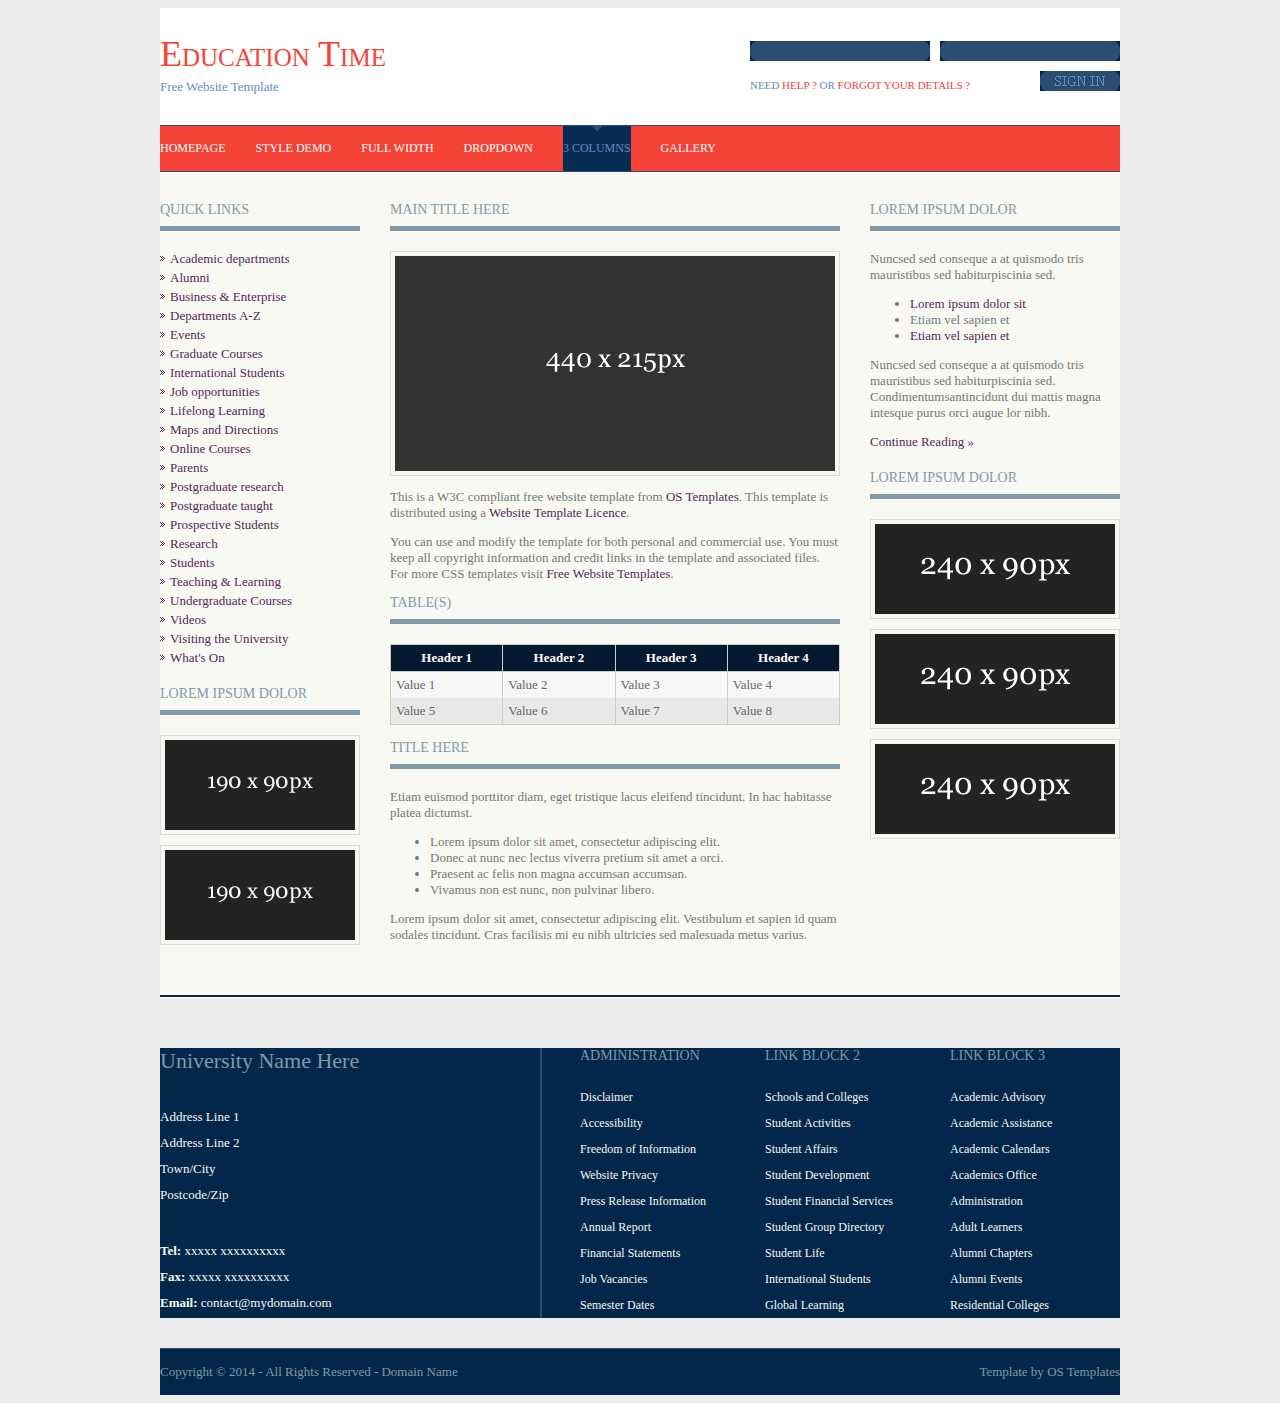
<file: pages/3-columns.html>
<!DOCTYPE html PUBLIC "-//W3C//DTD XHTML 1.0 Transitional//EN" "http://www.w3.org/TR/xhtml1/DTD/xhtml1-transitional.dtd">
<!--
Template Name: Education Time
Author: <a href="http://www.os-templates.com/">OS Templates</a>
Author URI: http://www.os-templates.com/
Licence: Free to use under our free template licence terms
Licence URI: http://www.os-templates.com/template-terms
-->
<html xmlns="http://www.w3.org/1999/xhtml">
<head>
<title>Education Time | 3 Columns</title>
<meta http-equiv="Content-Type" content="text/html; charset=iso-8859-1" />
<link rel="stylesheet" href="../layout/styles/layout.css" type="text/css" />
<!-- 3 Column Stylesheet Added To The Page And Not To The Layout.css -->
<link rel="stylesheet" href="../layout/styles/3_column.css" type="text/css" />
</head>
<body id="top">
<div class="wrapper row1">
  <div id="header" class="clear">
    <div class="fl_left">
      <h1><a href="../index.html">Education Time</a></h1>
      <p>Free Website Template</p>
    </div>
    <form action="#" method="post" id="login">
      <fieldset>
        <legend>Student Login</legend>
        <input type="password" />
        <input type="text" />
        <div id="forgot">Need <a href="#">Help ?</a> or <a href="#">Forgot Your Details ?</a></div>
        <input type="image" src="../layout/images/sign_in.gif" id="signin" alt="Sign In" />
      </fieldset>
    </form>
  </div>
</div>
<!-- ####################################################################################################### -->
<div class="wrapper row2">
  <div id="topnav">
    <ul>
      <li><a href="../index.html">Homepage</a></li>
      <li><a href="style-demo.html">Style Demo</a></li>
      <li><a href="full-width.html">Full Width</a></li>
      <li><a href="#">DropDown</a>
        <ul>
          <li><a href="#">Link 1</a></li>
          <li><a href="#">Link 2</a></li>
          <li><a href="#">Link 3</a></li>
        </ul>
      </li>
      <li class="active"><a href="3-columns.html">3 Columns</a></li>
      <li class="last"><a href="gallery.html">Gallery</a></li>
    </ul>
    <div  class="clear"></div>
  </div>
</div>
<!-- ####################################################################################################### -->
<div class="wrapper row4">
  <div id="container" class="clear"> 
    <!-- ####################################################################################################### -->
    <div id="left_column">
      <div class="holder">
        <h2 class="title">Quick Links</h2>
        <ul class="nostart">
          <li><a href="#">Academic departments</a></li>
          <li><a href="#">Alumni</a></li>
          <li><a href="#">Business &amp; Enterprise</a></li>
          <li><a href="#">Departments A-Z</a></li>
          <li><a href="#">Events</a></li>
          <li><a href="#">Graduate Courses</a></li>
          <li><a href="#">International Students</a></li>
          <li><a href="#">Job opportunities</a></li>
          <li><a href="#">Lifelong Learning</a></li>
          <li><a href="#">Maps and Directions</a></li>
          <li><a href="#">Online Courses</a></li>
          <li><a href="#">Parents</a></li>
          <li><a href="#">Postgraduate research</a></li>
          <li><a href="#">Postgraduate taught</a></li>
          <li><a href="#">Prospective Students</a></li>
          <li><a href="#">Research</a></li>
          <li><a href="#">Students</a></li>
          <li><a href="#">Teaching &amp; Learning</a></li>
          <li><a href="#">Undergraduate Courses</a></li>
          <li><a href="#">Videos</a></li>
          <li><a href="#">Visiting the University</a></li>
          <li><a href="#">What's On</a></li>
        </ul>
      </div>
      <div class="holder">
        <h2 class="title">Lorem ipsum dolor</h2>
        <div class="imgholder"><img src="../images/demo/190x90.gif" alt="" /></div>
        <div class="imgholder last"><img src="../images/demo/190x90.gif" alt="" /></div>
      </div>
    </div>
    <!-- ############ -->
    <div id="content">
      <h1 class="title">Main Title Here</h1>
      <div class="imgholder"><img src="../images/demo/440x215.gif" alt="" /></div>
      <p>This is a W3C compliant free website template from <a href="http://www.os-templates.com/" title="Free Website Templates">OS Templates</a>. This template is distributed using a <a href="http://www.os-templates.com/template-terms">Website Template Licence</a>.</p>
      <p>You can use and modify the template for both personal and commercial use. You must keep all copyright information and credit links in the template and associated files. For more CSS templates visit <a href="http://www.os-templates.com/">Free Website Templates</a>.</p>
      <h2 class="title">Table(s)</h2>
      <table summary="Summary Here" cellpadding="0" cellspacing="0">
        <thead>
          <tr>
            <th>Header 1</th>
            <th>Header 2</th>
            <th>Header 3</th>
            <th>Header 4</th>
          </tr>
        </thead>
        <tbody>
          <tr class="light">
            <td>Value 1</td>
            <td>Value 2</td>
            <td>Value 3</td>
            <td>Value 4</td>
          </tr>
          <tr class="dark">
            <td>Value 5</td>
            <td>Value 6</td>
            <td>Value 7</td>
            <td>Value 8</td>
          </tr>
        </tbody>
      </table>
      <h2 class="title">Title Here</h2>
      <p>Etiam euismod porttitor diam, eget tristique lacus eleifend tincidunt. In hac habitasse platea dictumst.</p>
      <ul>
        <li>Lorem ipsum dolor sit amet, consectetur adipiscing elit.</li>
        <li>Donec at nunc nec lectus viverra pretium sit amet a orci.</li>
        <li>Praesent ac felis non magna accumsan accumsan.</li>
        <li>Vivamus non est nunc, non pulvinar libero.</li>
      </ul>
      <p>Lorem ipsum dolor sit amet, consectetur adipiscing elit. Vestibulum et sapien id quam sodales tincidunt. Cras facilisis mi eu nibh ultricies sed malesuada metus varius.</p>
    </div>
    <!-- ############ -->
    <div id="right_column">
      <div class="holder">
        <h2 class="title">Lorem ipsum dolor</h2>
        <p>Nuncsed sed conseque a at quismodo tris mauristibus sed habiturpiscinia sed.</p>
        <ul>
          <li><a href="#">Lorem ipsum dolor sit</a></li>
          <li>Etiam vel sapien et</li>
          <li><a href="#">Etiam vel sapien et</a></li>
        </ul>
        <p>Nuncsed sed conseque a at quismodo tris mauristibus sed habiturpiscinia sed. Condimentumsantincidunt dui mattis magna intesque purus orci augue lor nibh.</p>
        <p class="readmore"><a href="#">Continue Reading &raquo;</a></p>
      </div>
      <div class="holder">
        <h2 class="title">Lorem ipsum dolor</h2>
        <div class="imgholder"><img src="../images/demo/240x90.gif" alt="" /></div>
        <div class="imgholder"><img src="../images/demo/240x90.gif" alt="" /></div>
        <div class="imgholder last"><img src="../images/demo/240x90.gif" alt="" /></div>
      </div>
    </div>
    <!-- ####################################################################################################### --> 
  </div>
</div>
<!-- ####################################################################################################### -->
<div class="wrapper row5">
  <div id="footer" class="clear"> 
    <!-- ####################################################################################################### -->
    <div class="foot_contact">
      <h2>University Name Here</h2>
      <address>
      Address Line 1<br />
      Address Line 2<br />
      Town/City<br />
      Postcode/Zip
      </address>
      <ul>
        <li><strong>Tel:</strong> xxxxx xxxxxxxxxx</li>
        <li><strong>Fax:</strong> xxxxx xxxxxxxxxx</li>
        <li class="last"><strong>Email:</strong> <a href="#">contact@mydomain.com</a></li>
      </ul>
    </div>
    <div class="footbox">
      <h2>Administration</h2>
      <ul>
        <li><a href="#">Disclaimer</a></li>
        <li><a href="#">Accessibility</a></li>
        <li><a href="#">Freedom of Information</a></li>
        <li><a href="#">Website Privacy</a></li>
        <li><a href="#">Press Release Information</a></li>
        <li><a href="#">Annual Report</a></li>
        <li><a href="#">Financial Statements</a></li>
        <li><a href="#">Job Vacancies</a></li>
        <li class="last"><a href="#">Semester Dates</a></li>
      </ul>
    </div>
    <div class="footbox">
      <h2>Link Block 2</h2>
      <ul>
        <li><a href="#">Schools and Colleges</a></li>
        <li><a href="#">Student Activities</a></li>
        <li><a href="#">Student Affairs</a></li>
        <li><a href="#">Student Development</a></li>
        <li><a href="#">Student Financial Services</a></li>
        <li><a href="#">Student Group Directory</a></li>
        <li><a href="#">Student Life</a></li>
        <li><a href="#">International Students</a></li>
        <li class="last"><a href="#">Global Learning</a></li>
      </ul>
    </div>
    <div class="footbox last">
      <h2>Link Block 3</h2>
      <ul>
        <li><a href="#">Academic Advisory</a></li>
        <li><a href="#">Academic Assistance</a></li>
        <li><a href="#">Academic Calendars</a></li>
        <li><a href="#">Academics Office</a></li>
        <li><a href="#">Administration</a></li>
        <li><a href="#">Adult Learners</a></li>
        <li><a href="#">Alumni Chapters</a></li>
        <li><a href="#">Alumni Events</a></li>
        <li class="last"><a href="#">Residential Colleges</a></li>
      </ul>
    </div>
    <!-- ####################################################################################################### --> 
  </div>
</div>
<!-- ####################################################################################################### -->
<div class="wrapper">
  <div id="copyright" class="clear">
    <p class="fl_left">Copyright &copy; 2014 - All Rights Reserved - <a href="#">Domain Name</a></p>
    <p class="fl_right">Template by <a target="_blank" href="http://www.os-templates.com/" title="Free Website Templates">OS Templates</a></p>
  </div>
</div>
</body>
</html>
</file>
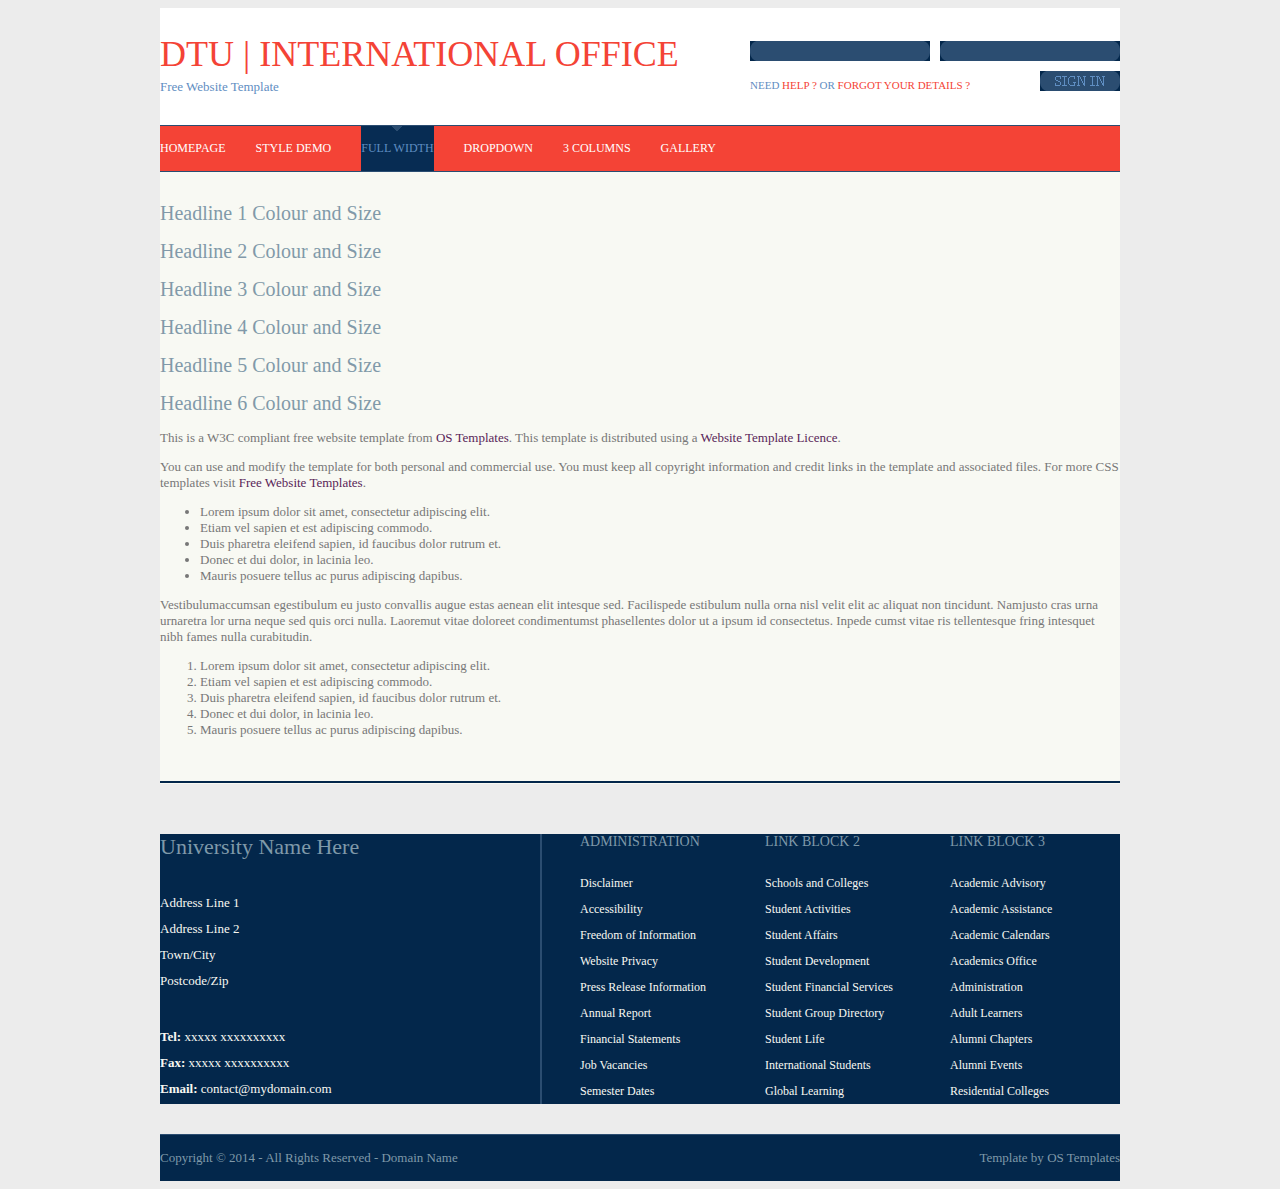
<file: pages/full-width.html>
<!DOCTYPE html PUBLIC "-//W3C//DTD XHTML 1.0 Transitional//EN" "http://www.w3.org/TR/xhtml1/DTD/xhtml1-transitional.dtd">
<!--
Template Name: Education Time
Author: <a href="http://www.os-templates.com/">OS Templates</a>
Author URI: http://www.os-templates.com/
Licence: Free to use under our free template licence terms
Licence URI: http://www.os-templates.com/template-terms
-->
<html xmlns="http://www.w3.org/1999/xhtml">
<head>
<title>Education Time | Full Width</title>
<meta http-equiv="Content-Type" content="text/html; charset=iso-8859-1" />
<link rel="stylesheet" href="../layout/styles/layout.css" type="text/css" />
</head>
<body id="top">
<div class="wrapper row1">
  <div id="header" class="clear">
    <div class="fl_left">
      <h1><a href="../index.html">DTU | INTERNATIONAL OFFICE</a></h1>
      <p>Free Website Template</p>
    </div>
    <form action="#" method="post" id="login">
      <fieldset>
        <legend>Student Login</legend>
        <input type="password" />
        <input type="text" />
        <div id="forgot">Need <a href="#">Help ?</a> or <a href="#">Forgot Your Details ?</a></div>
        <input type="image" src="../layout/images/sign_in.gif" id="signin" alt="Sign In" />
      </fieldset>
    </form>
  </div>
</div>
<!-- ####################################################################################################### -->
<div class="wrapper row2">
  <div id="topnav">
    <ul>
      <li><a href="../index.html">Homepage</a></li>
      <li><a href="style-demo.html">Style Demo</a></li>
      <li class="active"><a href="full-width.html">Full Width</a></li>
      <li><a href="#">DropDown</a>
        <ul>
          <li><a href="#">Link 1</a></li>
          <li><a href="#">Link 2</a></li>
          <li><a href="#">Link 3</a></li>
        </ul>
      </li>
      <li><a href="3-columns.html">3 Columns</a></li>
      <li class="last"><a href="gallery.html">Gallery</a></li>
    </ul>
    <div  class="clear"></div>
  </div>
</div>
<!-- ####################################################################################################### -->
<div class="wrapper row4">
  <div id="container" class="clear"> 
    <!-- ####################################################################################################### -->
    <h1>Headline 1 Colour and Size</h1>
    <h2>Headline 2 Colour and Size</h2>
    <h3>Headline 3 Colour and Size</h3>
    <h4>Headline 4 Colour and Size</h4>
    <h5>Headline 5 Colour and Size</h5>
    <h6>Headline 6 Colour and Size</h6>
    <p>This is a W3C compliant free website template from <a href="http://www.os-templates.com/" title="Free Website Templates">OS Templates</a>. This template is distributed using a <a href="http://www.os-templates.com/template-terms">Website Template Licence</a>.</p>
    <p>You can use and modify the template for both personal and commercial use. You must keep all copyright information and credit links in the template and associated files. For more CSS templates visit <a href="http://www.os-templates.com/">Free Website Templates</a>.</p>
    <ul>
      <li>Lorem ipsum dolor sit amet, consectetur adipiscing elit.</li>
      <li>Etiam vel sapien et est adipiscing commodo.</li>
      <li>Duis pharetra eleifend sapien, id faucibus dolor rutrum et.</li>
      <li>Donec et dui dolor, in lacinia leo.</li>
      <li>Mauris posuere tellus ac purus adipiscing dapibus.</li>
    </ul>
    <p>Vestibulumaccumsan egestibulum eu justo convallis augue estas aenean elit intesque sed. Facilispede estibulum nulla orna nisl velit elit ac aliquat non tincidunt. Namjusto cras urna urnaretra lor urna neque sed quis orci nulla. Laoremut vitae doloreet condimentumst phasellentes dolor ut a ipsum id consectetus. Inpede cumst vitae ris tellentesque fring intesquet nibh fames nulla curabitudin.</p>
    <ol>
      <li>Lorem ipsum dolor sit amet, consectetur adipiscing elit.</li>
      <li>Etiam vel sapien et est adipiscing commodo.</li>
      <li>Duis pharetra eleifend sapien, id faucibus dolor rutrum et.</li>
      <li>Donec et dui dolor, in lacinia leo.</li>
      <li>Mauris posuere tellus ac purus adipiscing dapibus.</li>
    </ol>
    <!-- ####################################################################################################### -->
    <div class="clear"></div>
  </div>
</div>
<!-- ####################################################################################################### -->
<div class="wrapper row5">
  <div id="footer" class="clear"> 
    <!-- ####################################################################################################### -->
    <div class="foot_contact">
      <h2>University Name Here</h2>
      <address>
      Address Line 1<br />
      Address Line 2<br />
      Town/City<br />
      Postcode/Zip
      </address>
      <ul>
        <li><strong>Tel:</strong> xxxxx xxxxxxxxxx</li>
        <li><strong>Fax:</strong> xxxxx xxxxxxxxxx</li>
        <li class="last"><strong>Email:</strong> <a href="#">contact@mydomain.com</a></li>
      </ul>
    </div>
    <div class="footbox">
      <h2>Administration</h2>
      <ul>
        <li><a href="#">Disclaimer</a></li>
        <li><a href="#">Accessibility</a></li>
        <li><a href="#">Freedom of Information</a></li>
        <li><a href="#">Website Privacy</a></li>
        <li><a href="#">Press Release Information</a></li>
        <li><a href="#">Annual Report</a></li>
        <li><a href="#">Financial Statements</a></li>
        <li><a href="#">Job Vacancies</a></li>
        <li class="last"><a href="#">Semester Dates</a></li>
      </ul>
    </div>
    <div class="footbox">
      <h2>Link Block 2</h2>
      <ul>
        <li><a href="#">Schools and Colleges</a></li>
        <li><a href="#">Student Activities</a></li>
        <li><a href="#">Student Affairs</a></li>
        <li><a href="#">Student Development</a></li>
        <li><a href="#">Student Financial Services</a></li>
        <li><a href="#">Student Group Directory</a></li>
        <li><a href="#">Student Life</a></li>
        <li><a href="#">International Students</a></li>
        <li class="last"><a href="#">Global Learning</a></li>
      </ul>
    </div>
    <div class="footbox last">
      <h2>Link Block 3</h2>
      <ul>
        <li><a href="#">Academic Advisory</a></li>
        <li><a href="#">Academic Assistance</a></li>
        <li><a href="#">Academic Calendars</a></li>
        <li><a href="#">Academics Office</a></li>
        <li><a href="#">Administration</a></li>
        <li><a href="#">Adult Learners</a></li>
        <li><a href="#">Alumni Chapters</a></li>
        <li><a href="#">Alumni Events</a></li>
        <li class="last"><a href="#">Residential Colleges</a></li>
      </ul>
    </div>
    <!-- ####################################################################################################### --> 
  </div>
</div>
<!-- ####################################################################################################### -->
<div class="wrapper">
  <div id="copyright" class="clear">
    <p class="fl_left">Copyright &copy; 2014 - All Rights Reserved - <a href="#">Domain Name</a></p>
    <p class="fl_right">Template by <a target="_blank" href="http://www.os-templates.com/" title="Free Website Templates">OS Templates</a></p>
  </div>
</div>
</body>
</html>
</file>
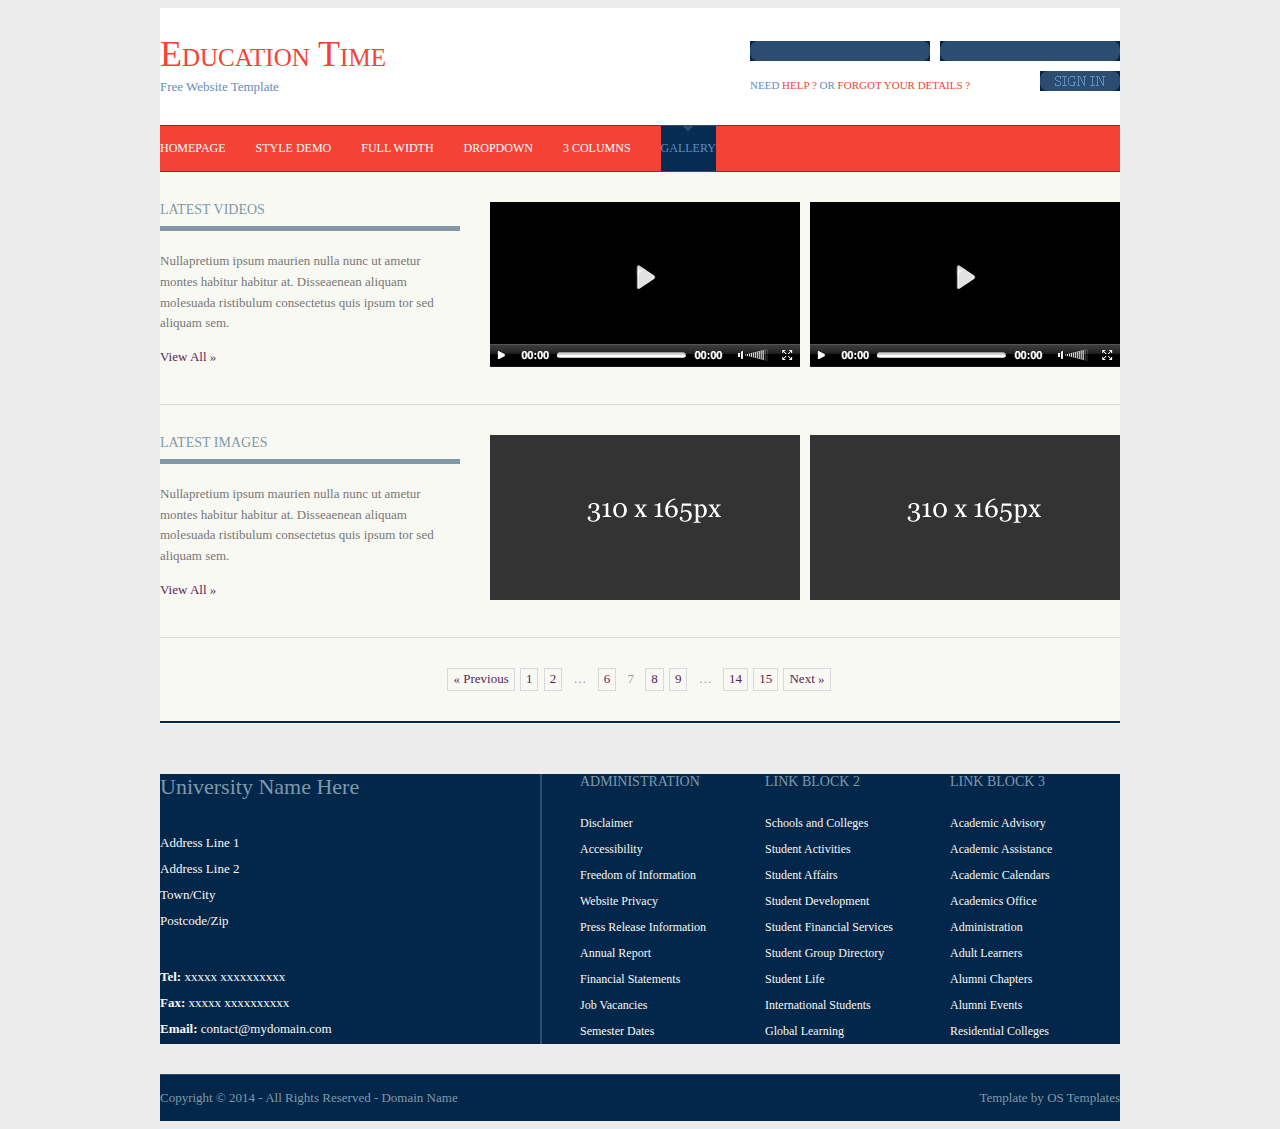
<file: pages/gallery.html>
<!DOCTYPE html PUBLIC "-//W3C//DTD XHTML 1.0 Transitional//EN" "http://www.w3.org/TR/xhtml1/DTD/xhtml1-transitional.dtd">
<!--
Template Name: Education Time
Author: <a href="http://www.os-templates.com/">OS Templates</a>
Author URI: http://www.os-templates.com/
Licence: Free to use under our free template licence terms
Licence URI: http://www.os-templates.com/template-terms
-->
<html xmlns="http://www.w3.org/1999/xhtml">
<head>
<title>Education Time | Gallery</title>
<meta http-equiv="Content-Type" content="text/html; charset=iso-8859-1" />
<link rel="stylesheet" href="../layout/styles/layout.css" type="text/css" />
<script type="text/javascript" src="../layout/scripts/jquery.min.js"></script>
<!-- prettyPhoto -->
<link rel="stylesheet" href="../layout/scripts/prettyphoto/prettyPhoto.css" type="text/css" />
<script type="text/javascript" src="../layout/scripts/prettyphoto/jquery.prettyPhoto.js"></script>
<script type="text/javascript">
$(document).ready(function() {
    $("a[rel^='prettyPhoto']").prettyPhoto({
        theme: 'dark_rounded',
        overlay_gallery: false,
        social_tools: false
    });
});
</script>
<!-- / prettyPhoto -->
</head>
<body id="top">
<div class="wrapper row1">
  <div id="header" class="clear">
    <div class="fl_left">
      <h1><a href="../index.html">Education Time</a></h1>
      <p>Free Website Template</p>
    </div>
    <form action="#" method="post" id="login">
      <fieldset>
        <legend>Student Login</legend>
        <input type="password" />
        <input type="text" />
        <div id="forgot">Need <a href="#">Help ?</a> or <a href="#">Forgot Your Details ?</a></div>
        <input type="image" src="../layout/images/sign_in.gif" id="signin" alt="Sign In" />
      </fieldset>
    </form>
  </div>
</div>
<!-- ####################################################################################################### -->
<div class="wrapper row2">
  <div id="topnav">
    <ul>
      <li><a href="../index.html">Homepage</a></li>
      <li><a href="style-demo.html">Style Demo</a></li>
      <li><a href="full-width.html">Full Width</a></li>
      <li><a href="#">DropDown</a>
        <ul>
          <li><a href="#">Link 1</a></li>
          <li><a href="#">Link 2</a></li>
          <li><a href="#">Link 3</a></li>
        </ul>
      </li>
      <li><a href="3-columns.html">3 Columns</a></li>
      <li class="active last"><a href="gallery.html">Gallery</a></li>
    </ul>
    <div  class="clear"></div>
  </div>
</div>
<!-- ####################################################################################################### -->
<div class="wrapper row4">
  <div id="container" class="clear"> 
    <!-- ####################################################################################################### -->
    <div id="gallery" class="clear">
      <div class="gallerycontainer clear">
        <div class="fl_left">
          <h2 class="title">Latest Videos</h2>
          <p>Nullapretium ipsum maurien nulla nunc ut ametur montes habitur habitur at. Disseaenean aliquam molesuada ristibulum consectetus quis ipsum tor sed aliquam sem.</p>
          <p class="readmore"><a href="#">View All &raquo;</a></p>
        </div>
        <div class="fl_right">
          <ul>
            <li><a href="http://www.youtube.com/watch?v=TIMmp6XWiG0" rel="prettyPhoto[gallery1]" title="Video 1"><img src="../images/demo/video.gif" alt="" /></a></li>
            <li class="last"><a href="http://www.youtube.com/watch?v=TIMmp6XWiG0" rel="prettyPhoto[gallery1]" title="Video 2"><img src="../images/demo/video.gif" alt="" /></a></li>
          </ul>
        </div>
      </div>
      <!-- ########### -->
      <div class="gallerycontainer clear">
        <div class="fl_left">
          <h2 class="title">Latest Images</h2>
          <p>Nullapretium ipsum maurien nulla nunc ut ametur montes habitur habitur at. Disseaenean aliquam molesuada ristibulum consectetus quis ipsum tor sed aliquam sem.</p>
          <p class="readmore"><a href="#">View All &raquo;</a></p>
        </div>
        <div class="fl_right">
          <ul>
            <li><a href="../images/demo/440x215.gif" rel="prettyPhoto[gallery2]" title="Image 1"><img src="../images/demo/310x165.gif" alt="Title Here" /></a></li>
            <li class="last"><a href="../images/demo/440x215.gif" rel="prettyPhoto[gallery2]" title="Image 2"><img src="../images/demo/310x165.gif" alt="Title Here" /></a></li>
          </ul>
        </div>
      </div>
      <!-- ########### --> 
    </div>
    <!-- ####################################################################################################### -->
    <div class="pagination">
      <ul>
        <li class="prev"><a href="#">&laquo; Previous</a></li>
        <li><a href="#">1</a></li>
        <li><a href="#">2</a></li>
        <li class="splitter">&hellip;</li>
        <li><a href="#">6</a></li>
        <li class="current">7</li>
        <li><a href="#">8</a></li>
        <li><a href="#">9</a></li>
        <li class="splitter">&hellip;</li>
        <li><a href="#">14</a></li>
        <li><a href="#">15</a></li>
        <li class="next"><a href="#">Next &raquo;</a></li>
      </ul>
    </div>
    <!-- ####################################################################################################### -->
    <div class="clear"></div>
  </div>
</div>
<!-- ####################################################################################################### -->
<div class="wrapper row5">
  <div id="footer" class="clear"> 
    <!-- ####################################################################################################### -->
    <div class="foot_contact">
      <h2>University Name Here</h2>
      <address>
      Address Line 1<br />
      Address Line 2<br />
      Town/City<br />
      Postcode/Zip
      </address>
      <ul>
        <li><strong>Tel:</strong> xxxxx xxxxxxxxxx</li>
        <li><strong>Fax:</strong> xxxxx xxxxxxxxxx</li>
        <li class="last"><strong>Email:</strong> <a href="#">contact@mydomain.com</a></li>
      </ul>
    </div>
    <div class="footbox">
      <h2>Administration</h2>
      <ul>
        <li><a href="#">Disclaimer</a></li>
        <li><a href="#">Accessibility</a></li>
        <li><a href="#">Freedom of Information</a></li>
        <li><a href="#">Website Privacy</a></li>
        <li><a href="#">Press Release Information</a></li>
        <li><a href="#">Annual Report</a></li>
        <li><a href="#">Financial Statements</a></li>
        <li><a href="#">Job Vacancies</a></li>
        <li class="last"><a href="#">Semester Dates</a></li>
      </ul>
    </div>
    <div class="footbox">
      <h2>Link Block 2</h2>
      <ul>
        <li><a href="#">Schools and Colleges</a></li>
        <li><a href="#">Student Activities</a></li>
        <li><a href="#">Student Affairs</a></li>
        <li><a href="#">Student Development</a></li>
        <li><a href="#">Student Financial Services</a></li>
        <li><a href="#">Student Group Directory</a></li>
        <li><a href="#">Student Life</a></li>
        <li><a href="#">International Students</a></li>
        <li class="last"><a href="#">Global Learning</a></li>
      </ul>
    </div>
    <div class="footbox last">
      <h2>Link Block 3</h2>
      <ul>
        <li><a href="#">Academic Advisory</a></li>
        <li><a href="#">Academic Assistance</a></li>
        <li><a href="#">Academic Calendars</a></li>
        <li><a href="#">Academics Office</a></li>
        <li><a href="#">Administration</a></li>
        <li><a href="#">Adult Learners</a></li>
        <li><a href="#">Alumni Chapters</a></li>
        <li><a href="#">Alumni Events</a></li>
        <li class="last"><a href="#">Residential Colleges</a></li>
      </ul>
    </div>
    <!-- ####################################################################################################### --> 
  </div>
</div>
<!-- ####################################################################################################### -->
<div class="wrapper">
  <div id="copyright" class="clear">
    <p class="fl_left">Copyright &copy; 2014 - All Rights Reserved - <a href="#">Domain Name</a></p>
    <p class="fl_right">Template by <a target="_blank" href="http://www.os-templates.com/" title="Free Website Templates">OS Templates</a></p>
  </div>
</div>
</body>
</html>
</file>
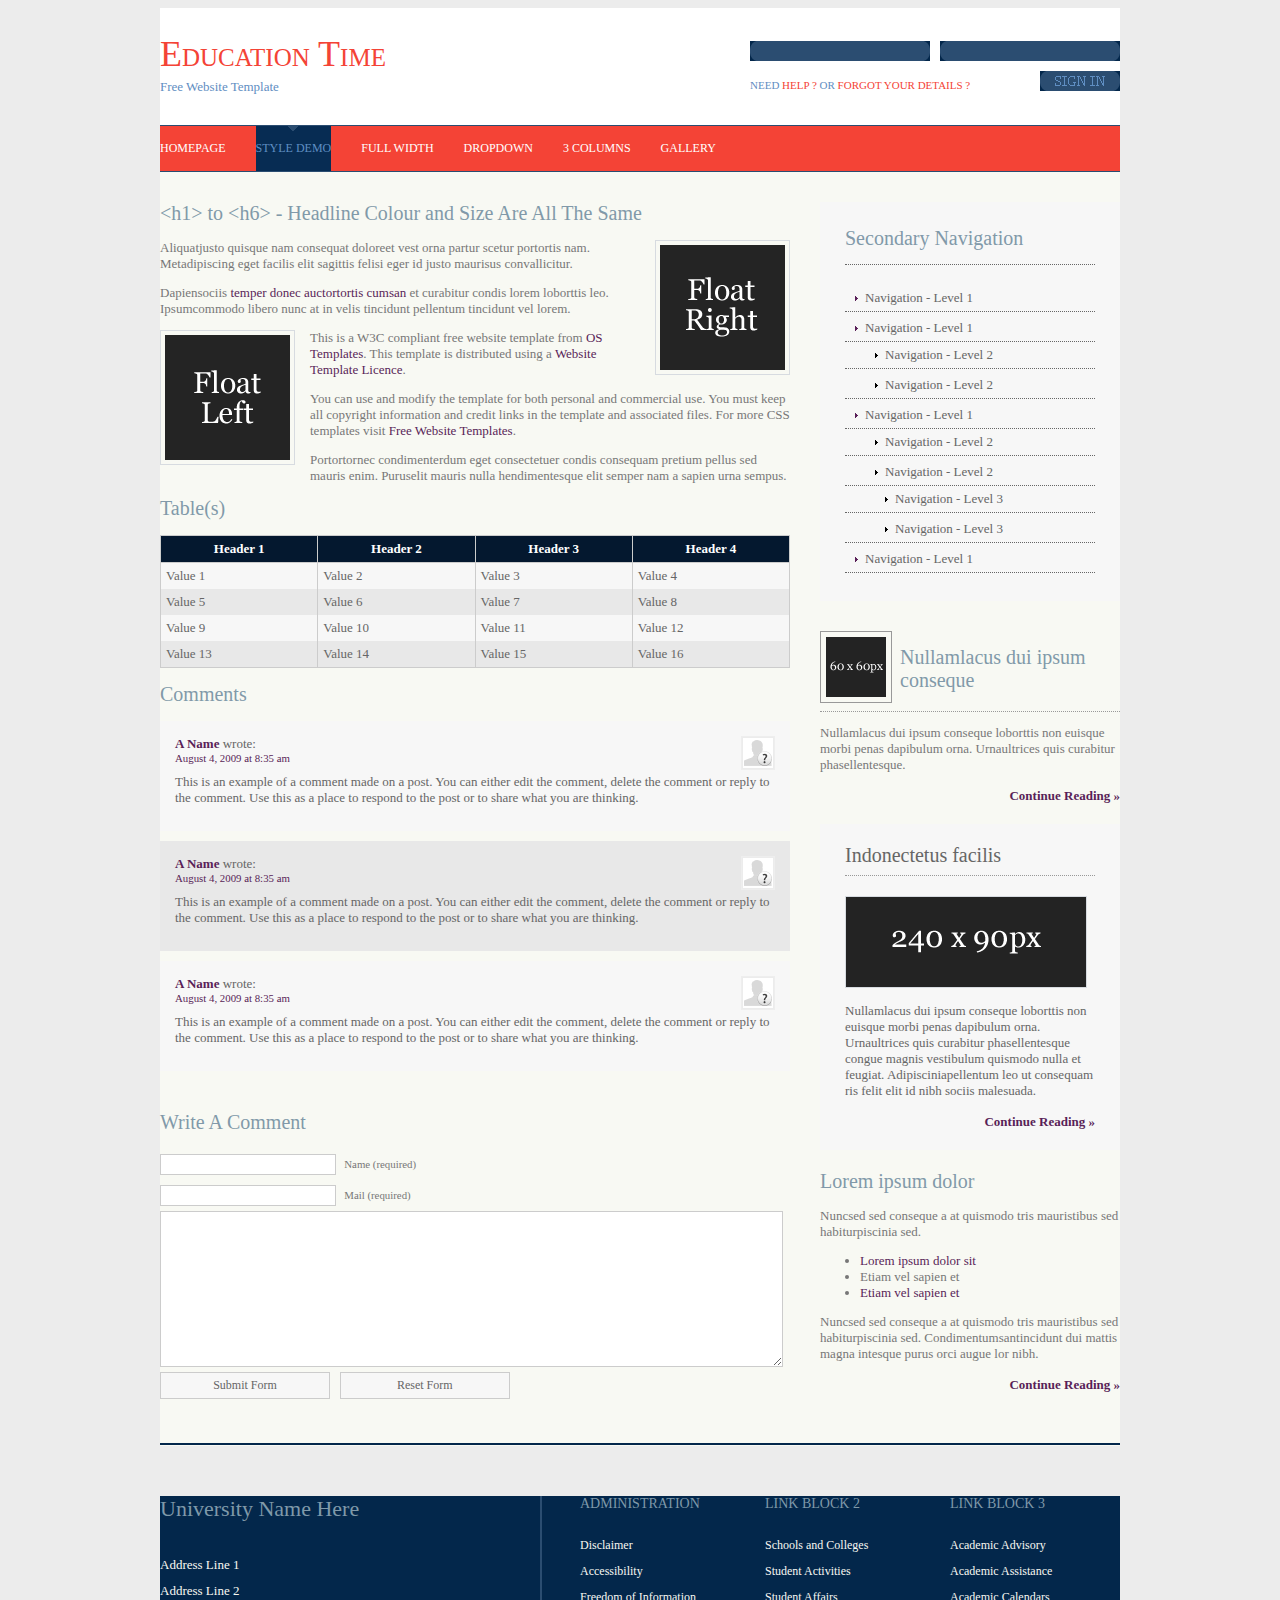
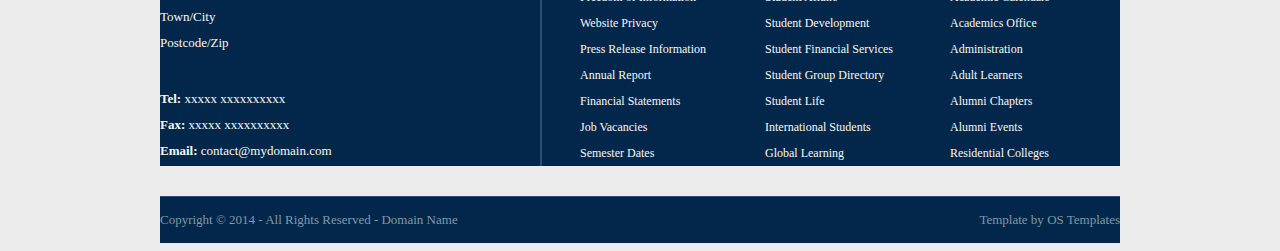
<file: pages/style-demo.html>
<!DOCTYPE html PUBLIC "-//W3C//DTD XHTML 1.0 Transitional//EN" "http://www.w3.org/TR/xhtml1/DTD/xhtml1-transitional.dtd">
<!--
Template Name: Education Time
Author: <a href="http://www.os-templates.com/">OS Templates</a>
Author URI: http://www.os-templates.com/
Licence: Free to use under our free template licence terms
Licence URI: http://www.os-templates.com/template-terms
-->
<html xmlns="http://www.w3.org/1999/xhtml">
<head>
<title>Education Time | Style Demo</title>
<meta http-equiv="Content-Type" content="text/html; charset=iso-8859-1" />
<link rel="stylesheet" href="../layout/styles/layout.css" type="text/css" />
</head>
<body id="top">
<div class="wrapper row1">
  <div id="header" class="clear">
    <div class="fl_left">
      <h1><a href="../index.html">Education Time</a></h1>
      <p>Free Website Template</p>
    </div>
    <form action="#" method="post" id="login">
      <fieldset>
        <legend>Student Login</legend>
        <input type="password" />
        <input type="text" />
        <div id="forgot">Need <a href="#">Help ?</a> or <a href="#">Forgot Your Details ?</a></div>
        <input type="image" src="../layout/images/sign_in.gif" id="signin" alt="Sign In" />
      </fieldset>
    </form>
  </div>
</div>
<!-- ####################################################################################################### -->
<div class="wrapper row2">
  <div id="topnav">
    <ul>
      <li><a href="../index.html">Homepage</a></li>
      <li class="active"><a href="style-demo.html">Style Demo</a></li>
      <li><a href="full-width.html">Full Width</a></li>
      <li><a href="#">DropDown</a>
        <ul>
          <li><a href="#">Link 1</a></li>
          <li><a href="#">Link 2</a></li>
          <li><a href="#">Link 3</a></li>
        </ul>
      </li>
      <li><a href="3-columns.html">3 Columns</a></li>
      <li class="last"><a href="gallery.html">Gallery</a></li>
    </ul>
    <div  class="clear"></div>
  </div>
</div>
<!-- ####################################################################################################### -->
<div class="wrapper row4">
  <div id="container" class="clear"> 
    <!-- ####################################################################################################### -->
    <div id="content">
      <h1>&lt;h1&gt; to &lt;h6&gt; - Headline Colour and Size Are All The Same</h1>
      <img class="imgr" src="../images/demo/imgr.gif" alt="" width="125" height="125" />
      <p>Aliquatjusto quisque nam consequat doloreet vest orna partur scetur portortis nam. Metadipiscing eget facilis elit sagittis felisi eger id justo maurisus convallicitur.</p>
      <p>Dapiensociis <a href="#">temper donec auctortortis cumsan</a> et curabitur condis lorem loborttis leo. Ipsumcommodo libero nunc at in velis tincidunt pellentum tincidunt vel lorem.</p>
      <img class="imgl" src="../images/demo/imgl.gif" alt="" width="125" height="125" />
      <p>This is a W3C compliant free website template from <a href="http://www.os-templates.com/" title="Free Website Templates">OS Templates</a>. This template is distributed using a <a href="http://www.os-templates.com/template-terms">Website Template Licence</a>.</p>
      <p>You can use and modify the template for both personal and commercial use. You must keep all copyright information and credit links in the template and associated files. For more CSS templates visit <a href="http://www.os-templates.com/">Free Website Templates</a>.</p>
      <p>Portortornec condimenterdum eget consectetuer condis consequam pretium pellus sed mauris enim. Puruselit mauris nulla hendimentesque elit semper nam a sapien urna sempus.</p>
      <h2>Table(s)</h2>
      <table summary="Summary Here" cellpadding="0" cellspacing="0">
        <thead>
          <tr>
            <th>Header 1</th>
            <th>Header 2</th>
            <th>Header 3</th>
            <th>Header 4</th>
          </tr>
        </thead>
        <tbody>
          <tr class="light">
            <td>Value 1</td>
            <td>Value 2</td>
            <td>Value 3</td>
            <td>Value 4</td>
          </tr>
          <tr class="dark">
            <td>Value 5</td>
            <td>Value 6</td>
            <td>Value 7</td>
            <td>Value 8</td>
          </tr>
          <tr class="light">
            <td>Value 9</td>
            <td>Value 10</td>
            <td>Value 11</td>
            <td>Value 12</td>
          </tr>
          <tr class="dark">
            <td>Value 13</td>
            <td>Value 14</td>
            <td>Value 15</td>
            <td>Value 16</td>
          </tr>
        </tbody>
      </table>
      <div id="comments">
        <h2>Comments</h2>
        <ul class="commentlist">
          <li class="comment_odd">
            <div class="author"><img class="avatar" src="../images/demo/avatar.gif" width="32" height="32" alt="" /><span class="name"><a href="#">A Name</a></span> <span class="wrote">wrote:</span></div>
            <div class="submitdate"><a href="#">August 4, 2009 at 8:35 am</a></div>
            <p>This is an example of a comment made on a post. You can either edit the comment, delete the comment or reply to the comment. Use this as a place to respond to the post or to share what you are thinking.</p>
          </li>
          <li class="comment_even">
            <div class="author"><img class="avatar" src="../images/demo/avatar.gif" width="32" height="32" alt="" /><span class="name"><a href="#">A Name</a></span> <span class="wrote">wrote:</span></div>
            <div class="submitdate"><a href="#">August 4, 2009 at 8:35 am</a></div>
            <p>This is an example of a comment made on a post. You can either edit the comment, delete the comment or reply to the comment. Use this as a place to respond to the post or to share what you are thinking.</p>
          </li>
          <li class="comment_odd">
            <div class="author"><img class="avatar" src="../images/demo/avatar.gif" width="32" height="32" alt="" /><span class="name"><a href="#">A Name</a></span> <span class="wrote">wrote:</span></div>
            <div class="submitdate"><a href="#">August 4, 2009 at 8:35 am</a></div>
            <p>This is an example of a comment made on a post. You can either edit the comment, delete the comment or reply to the comment. Use this as a place to respond to the post or to share what you are thinking.</p>
          </li>
        </ul>
      </div>
      <h2>Write A Comment</h2>
      <div id="respond">
        <form action="#" method="post">
          <p>
            <input type="text" name="name" id="name" value="" size="22" />
            <label for="name"><small>Name (required)</small></label>
          </p>
          <p>
            <input type="text" name="email" id="email" value="" size="22" />
            <label for="email"><small>Mail (required)</small></label>
          </p>
          <p>
            <textarea name="comment" id="comment" cols="100%" rows="10"></textarea>
            <label for="comment" style="display:none;"><small>Comment (required)</small></label>
          </p>
          <p>
            <input name="submit" type="submit" id="submit" value="Submit Form" />
            &nbsp;
            <input name="reset" type="reset" id="reset" tabindex="5" value="Reset Form" />
          </p>
        </form>
      </div>
    </div>
    <div id="column">
      <div class="subnav">
        <h2>Secondary Navigation</h2>
        <ul>
          <li><a href="#">Navigation - Level 1</a></li>
          <li><a href="#">Navigation - Level 1</a>
            <ul>
              <li><a href="#">Navigation - Level 2</a></li>
              <li><a href="#">Navigation - Level 2</a></li>
            </ul>
          </li>
          <li><a href="#">Navigation - Level 1</a>
            <ul>
              <li><a href="#">Navigation - Level 2</a></li>
              <li><a href="#">Navigation - Level 2</a>
                <ul>
                  <li><a href="#">Navigation - Level 3</a></li>
                  <li><a href="#">Navigation - Level 3</a></li>
                </ul>
              </li>
            </ul>
          </li>
          <li><a href="#">Navigation - Level 1</a></li>
        </ul>
      </div>
      <div class="holder">
        <h2 class="title"><img src="../images/demo/60x60.gif" alt="" />Nullamlacus dui ipsum conseque</h2>
        <p>Nullamlacus dui ipsum conseque loborttis non euisque morbi penas dapibulum orna. Urnaultrices quis curabitur phasellentesque.</p>
        <p class="readmore"><a href="#">Continue Reading &raquo;</a></p>
      </div>
      <div id="featured">
        <ul>
          <li>
            <h2>Indonectetus facilis</h2>
            <p class="imgholder"><img src="../images/demo/240x90.gif" alt="" /></p>
            <p>Nullamlacus dui ipsum conseque loborttis non euisque morbi penas dapibulum orna. Urnaultrices quis curabitur phasellentesque congue magnis vestibulum quismodo nulla et feugiat. Adipisciniapellentum leo ut consequam ris felit elit id nibh sociis malesuada.</p>
            <p class="readmore"><a href="#">Continue Reading &raquo;</a></p>
          </li>
        </ul>
      </div>
      <div class="holder">
        <h2>Lorem ipsum dolor</h2>
        <p>Nuncsed sed conseque a at quismodo tris mauristibus sed habiturpiscinia sed.</p>
        <ul>
          <li><a href="#">Lorem ipsum dolor sit</a></li>
          <li>Etiam vel sapien et</li>
          <li><a href="#">Etiam vel sapien et</a></li>
        </ul>
        <p>Nuncsed sed conseque a at quismodo tris mauristibus sed habiturpiscinia sed. Condimentumsantincidunt dui mattis magna intesque purus orci augue lor nibh.</p>
        <p class="readmore"><a href="#">Continue Reading &raquo;</a></p>
      </div>
    </div>
    <!-- ####################################################################################################### -->
    <div class="clear"></div>
  </div>
</div>
<!-- ####################################################################################################### -->
<div class="wrapper row5">
  <div id="footer" class="clear"> 
    <!-- ####################################################################################################### -->
    <div class="foot_contact">
      <h2>University Name Here</h2>
      <address>
      Address Line 1<br />
      Address Line 2<br />
      Town/City<br />
      Postcode/Zip
      </address>
      <ul>
        <li><strong>Tel:</strong> xxxxx xxxxxxxxxx</li>
        <li><strong>Fax:</strong> xxxxx xxxxxxxxxx</li>
        <li class="last"><strong>Email:</strong> <a href="#">contact@mydomain.com</a></li>
      </ul>
    </div>
    <div class="footbox">
      <h2>Administration</h2>
      <ul>
        <li><a href="#">Disclaimer</a></li>
        <li><a href="#">Accessibility</a></li>
        <li><a href="#">Freedom of Information</a></li>
        <li><a href="#">Website Privacy</a></li>
        <li><a href="#">Press Release Information</a></li>
        <li><a href="#">Annual Report</a></li>
        <li><a href="#">Financial Statements</a></li>
        <li><a href="#">Job Vacancies</a></li>
        <li class="last"><a href="#">Semester Dates</a></li>
      </ul>
    </div>
    <div class="footbox">
      <h2>Link Block 2</h2>
      <ul>
        <li><a href="#">Schools and Colleges</a></li>
        <li><a href="#">Student Activities</a></li>
        <li><a href="#">Student Affairs</a></li>
        <li><a href="#">Student Development</a></li>
        <li><a href="#">Student Financial Services</a></li>
        <li><a href="#">Student Group Directory</a></li>
        <li><a href="#">Student Life</a></li>
        <li><a href="#">International Students</a></li>
        <li class="last"><a href="#">Global Learning</a></li>
      </ul>
    </div>
    <div class="footbox last">
      <h2>Link Block 3</h2>
      <ul>
        <li><a href="#">Academic Advisory</a></li>
        <li><a href="#">Academic Assistance</a></li>
        <li><a href="#">Academic Calendars</a></li>
        <li><a href="#">Academics Office</a></li>
        <li><a href="#">Administration</a></li>
        <li><a href="#">Adult Learners</a></li>
        <li><a href="#">Alumni Chapters</a></li>
        <li><a href="#">Alumni Events</a></li>
        <li class="last"><a href="#">Residential Colleges</a></li>
      </ul>
    </div>
    <!-- ####################################################################################################### --> 
  </div>
</div>
<!-- ####################################################################################################### -->
<div class="wrapper">
  <div id="copyright" class="clear">
    <p class="fl_left">Copyright &copy; 2014 - All Rights Reserved - <a href="#">Domain Name</a></p>
    <p class="fl_right">Template by <a target="_blank" href="http://www.os-templates.com/" title="Free Website Templates">OS Templates</a></p>
  </div>
</div>
</body>
</html>
</file>
<file: layout/styles/layout.css>
@charset "utf-8";
/*
Template Name: Education Time
Author: <a href="http://www.os-templates.com/">OS Templates</a>
Author URI: http://www.os-templates.com/
Licence: Free to use under our free template licence terms
Licence URI: http://www.os-templates.com/template-terms
File: Layout CSS
*/

@import url("navi.css");
@import url("forms.css");
@import url("tables.css");
@import url("homepage.css");
@import url("gallery.css");

html{overflow-y:scroll;}
body{
    margin-left: auto;
    margin-right: auto; padding:0; font-size:13px; font-family:Georgia, "Times New Roman", Times, serif; color:#F8F8F2; width: 75% ; background-color: #ECECEC ;}

.justify{text-align:justify;}
.bold{font-weight:bold;}
.center{text-align:center;}
.right{text-align:right;}
.nostart{margin:0; padding:0; list-style-type:none;}

.clear:after{content:"."; display:block; height:0; clear:both; visibility:hidden; line-height:0;}
.clear{display:inline-block;}
html[xmlns] .clear{display:block;}
* html .clear{height:1%;}

a{outline:none; text-decoration:none;}

.fl_left, .imgl{float:left;}
.fl_right, .imgr{float:right;}
#dtu_logo{ float: left; }
img{margin:0; padding:0; border:none;}
.imgholder, .imgl, .imgr{padding:4px; border:1px solid #D7DBE0;}
.imgl{margin:0 15px 15px 0; clear:left;}
.imgr{margin:0 0 15px 15px; clear:right;}

/* ----------------------------------------------Wrapper------------------------------------- */
#topnav{background-color: #f44336 ;}
div.wrapper{display:block; width:100%; text-align:left; }
div.wrapper h1, div.wrapper h2, div.wrapper h3, div.wrapper h4, div.wrapper h5, div.wrapper h6{margin:0 0 15px 0; padding:0; font-size:20px; font-weight:normal; line-height:normal;}
.row1{color:#5F8EC2; background-color:#FFFFFF;}
.row1 a{color:#f44336; background-color:#FFFFFF;}
.row2{color:#F8F9F3; background-color:#f44336; border-top:1px solid #2B4D71; border-bottom:1px solid #2B4D71;}
.row3{color:#777777; background:url("images/featured_slide_bg.gif") top left repeat-x #F8F9F3;}
.row4{color:#777777; background-color:#F8F9F3; border-bottom:2px solid #03274B;}
.row5{padding:50px 0 30px 0; border-top:1px solid #F8F9F3;}
#topnav ul li a{ background-color: #f44336 ; color: #FFFFFF ;  }
/* ----------------------------------------------Generalise------------------------------------- */

#header, #featured_slide, #container, #footer, #copyright{display:block; position:relative; width:960px; margin:0 auto;}

/* ----------------------------------------------Header------------------------------------- */

#header{padding:25px 0 30px 0;}
#header h1, #header p, #header ul{margin:0; padding:0; list-style:none; line-height:normal;}
#header h1{font-size:36px; font-variant:small-caps;}
#header p{margin-top:4px;}

/* ----------------------------------------------Content------------------------------------- */

#container{padding:30px 0;}
#container h1, #container h2, #container h3, #container h4, #container h5, #container h6{color:#8199A9; background-color:#F8F9F3;}
#container a{color:#591F58; background-color:#F8F9F3;}
#container .title{display:block; width:100%; margin:0 0 20px 0; padding:0 0 8px 0; font-size:14px; text-transform:uppercase; border-bottom:5px solid #8199A9;}
#content{display:block; float:left; width:630px;}

/* Comments */

#comments{margin-bottom:40px;}
#comments .commentlist{margin:0; padding:0;}
#comments .commentlist ul{margin:0; padding:0; list-style:none;}
#comments .commentlist li.comment_odd, #comments .commentlist li.comment_even{margin:0 0 10px 0; padding:15px; list-style:none;}
#comments .commentlist li.comment_odd{color:#666666; background-color:#F7F7F7;}
#comments .commentlist li.comment_odd a{color:#591F58; background-color:#F7F7F7;}
#comments .commentlist li.comment_even{color:#666666; background-color:#E8E8E8;}
#comments .commentlist li.comment_even a{color:#591F58; background-color:#E8E8E8;}
#comments .commentlist .author .name{font-weight:bold;}
#comments .commentlist .submitdate{font-size:smaller;}
#comments .commentlist p{margin:10px 5px 10px 0; padding:0; font-weight:normal; text-transform:none;}
#comments .commentlist li .avatar{float:right; border:1px solid #EEEEEE; margin:0 0 0 10px;}

/* ----------------------------------------------Column------------------------------------- */

#column{display:block; float:right; width:300px;}
#column .holder, #column #featured{display:block; width:300px; margin-bottom:20px;}
#column .holder h2.title{display:block; width:100%; height:65px; margin:0; padding:15px 0 0 0; font-size:20px; text-transform:none; line-height:normal; border-bottom:1px dotted #999999;}
#column .holder h2.title img{float:left; margin:-15px 8px 0 0; padding:5px; border:1px solid #999999;}
#column div.imgholder{display:block; width:290px; margin:0 0 10px 0;}
#column .holder p.readmore{display:block; width:100%; font-weight:bold; text-align:right; line-height:normal;}

/* Featured Block */

#column #featured ul, #column #featured h2, #column #featured p{margin:0; padding:0; list-style:none; color:#666666; background-color:#F7F7F7;}
#column #featured a{color:#591F58; background-color:#F7F7F7;}
#column #featured li{display:block; width:250px; margin:0; padding:20px 25px; color:#666666; background-color:#F7F7F7;}
#column #featured li p.imgholder{display:block; width:240px; height:90px; margin:20px 0 15px 0;}
#column #featured li h2{margin:0; padding:0 0 8px 0; font-weight:normal; font-family:Georgia, "Times New Roman", Times, serif; line-height:normal; border-bottom:1px dotted #999999;}
#container #column .readmore a{display:block; width:100%; margin-top:15px; height:auto; padding-left:0; font-weight:bold; text-align:right; line-height:normal; background:none;}
#column .latestnews{display:block; width:100%; margin:0; padding:0; list-style:none;}
#column .latestnews li{display:block; width:100%; height:99px; margin:0 0 11px 0; padding:0 0 21px 0; border-bottom:1px dotted #C7C5C8; overflow:hidden;}
#column .latestnews li.last{margin-bottom:0;}
#column .latestnews p{display:inline;}
#column .latestnews img{float:left; margin:0 10px 0 0; padding:4px; border:1px solid #C7C5C8; clear:left;}

/* ----------------------------------------------Footer------------------------------------- */

#footer{line-height:2em; background:url("images/footer_bg.gif") 380px 0 repeat-y;}
#footer, #footer a{color:#F8F8F2; background-color:#03274B;}
#footer h2, #footer p, #footer ul, #footer a, #footer address{margin:0; padding:0; font-weight:normal; list-style:none; font-style:normal;}
#footer h2{margin:0 0 30px 0; padding:0; font-size:22px; color:#7F99A9; background-color:#03274B;}
#footer .foot_contact{display:block; float:left; width:380px; margin:0 40px 0 0; padding:0;}
#footer .foot_contact address{margin-bottom:30px;}
#footer .footbox{display:block; float:left; width:170px; margin:0 15px 0 0; padding:0; font-size:12px;}
#footer .footbox h2{margin-bottom:20px; font-size:14px; text-transform:uppercase;}
#footer .last{margin:0;}

/* ----------------------------------------------Copyright------------------------------------- */

#copyright{padding:15px 0; border-top:1px solid #2B4D71;}
#copyright p{margin:0; padding:0;}
#copyright, #copyright a{color:#7F99A9; background-color:#03274B;}
</file>
<file: layout/styles/3_column.css>
@charset "utf-8";
/*
Template Name: Education Time
Author: <a href="http://www.os-templates.com/">OS Templates</a>
Author URI: http://www.os-templates.com/
Licence: Free to use under our free template licence terms
Licence URI: http://www.os-templates.com/template-terms
File: 3 Column CSS
*/

#container #content{display:block; float:left; width:450px; margin-left:30px;}

/* ----------------------------------------------Generalise------------------------------------- */

#container #left_column .holder, #container #right_column .holder{display:block; width:100%; margin-bottom:20px;}
#container #left_column .imgholder, #container #right_column .imgholder{display:block; margin-bottom:10px;}
#container #left_column .nostart li, #container #right_column .nostart li{margin-bottom:3px;}
#container #left_column .nostart li a, #container #right_column .nostart li a{padding-left:10px; background:url("images/arrow.gif") left center no-repeat;}
#container #left_column .last, #container #right_column .last{margin-bottom:0;}

/* ----------------------------------------------Left Column------------------------------------- */

#container #left_column{display:block; float:left; width:200px;}
#container #left_column .imgholder{width:190px;}

/* ----------------------------------------------Right Column------------------------------------- */

#container #right_column{display:block; float:right; width:250px;}
#container #right_column .imgholder{width:240px;}
</file>
<file: layout/scripts/prettyphoto/prettyPhoto.css>
div.pp_default .pp_top,div.pp_default .pp_top .pp_middle,div.pp_default .pp_top .pp_left,div.pp_default .pp_top .pp_right,div.pp_default .pp_bottom,div.pp_default .pp_bottom .pp_left,div.pp_default .pp_bottom .pp_middle,div.pp_default .pp_bottom .pp_right{height:13px}div.pp_default .pp_top .pp_left{background:url(images/default/sprite.png) -78px -93px no-repeat}div.pp_default .pp_top .pp_middle{background:url(images/default/sprite_x.png) top left repeat-x}div.pp_default .pp_top .pp_right{background:url(images/default/sprite.png) -112px -93px no-repeat}div.pp_default .pp_content .ppt{color:#f8f8f8}div.pp_default .pp_content_container .pp_left{background:url(images/default/sprite_y.png) -7px 0 repeat-y;padding-left:13px}div.pp_default .pp_content_container .pp_right{background:url(images/default/sprite_y.png) top right repeat-y;padding-right:13px}div.pp_default .pp_next:hover{background:url(images/default/sprite_next.png) center right no-repeat;cursor:pointer}div.pp_default .pp_previous:hover{background:url(images/default/sprite_prev.png) center left no-repeat;cursor:pointer}div.pp_default .pp_expand{background:url(images/default/sprite.png) 0 -29px no-repeat;cursor:pointer;width:28px;height:28px}div.pp_default .pp_expand:hover{background:url(images/default/sprite.png) 0 -56px no-repeat;cursor:pointer}div.pp_default .pp_contract{background:url(images/default/sprite.png) 0 -84px no-repeat;cursor:pointer;width:28px;height:28px}div.pp_default .pp_contract:hover{background:url(images/default/sprite.png) 0 -113px no-repeat;cursor:pointer}div.pp_default .pp_close{width:30px;height:30px;background:url(images/default/sprite.png) 2px 1px no-repeat;cursor:pointer}div.pp_default .pp_gallery ul li a{background:url(images/default/default_thumb.png) center center #f8f8f8;border:1px solid #aaa}div.pp_default .pp_social{margin-top:7px}div.pp_default .pp_gallery a.pp_arrow_previous,div.pp_default .pp_gallery a.pp_arrow_next{position:static;left:auto}div.pp_default .pp_nav .pp_play,div.pp_default .pp_nav .pp_pause{background:url(images/default/sprite.png) -51px 1px no-repeat;height:30px;width:30px}div.pp_default .pp_nav .pp_pause{background-position:-51px -29px}div.pp_default a.pp_arrow_previous,div.pp_default a.pp_arrow_next{background:url(images/default/sprite.png) -31px -3px no-repeat;height:20px;width:20px;margin:4px 0 0}div.pp_default a.pp_arrow_next{left:52px;background-position:-82px -3px}div.pp_default .pp_content_container .pp_details{margin-top:5px}div.pp_default .pp_nav{clear:none;height:30px;width:110px;position:relative}div.pp_default .pp_nav .currentTextHolder{font-family:Georgia;font-style:italic;color:#999;font-size:11px;left:75px;line-height:25px;position:absolute;top:2px;margin:0;padding:0 0 0 10px}div.pp_default .pp_close:hover,div.pp_default .pp_nav .pp_play:hover,div.pp_default .pp_nav .pp_pause:hover,div.pp_default .pp_arrow_next:hover,div.pp_default .pp_arrow_previous:hover{opacity:0.7}div.pp_default .pp_description{font-size:11px;font-weight:700;line-height:14px;margin:5px 50px 5px 0}div.pp_default .pp_bottom .pp_left{background:url(images/default/sprite.png) -78px -127px no-repeat}div.pp_default .pp_bottom .pp_middle{background:url(images/default/sprite_x.png) bottom left repeat-x}div.pp_default .pp_bottom .pp_right{background:url(images/default/sprite.png) -112px -127px no-repeat}div.pp_default .pp_loaderIcon{background:url(images/default/loader.gif) center center no-repeat}div.light_rounded .pp_top .pp_left{background:url(images/light_rounded/sprite.png) -88px -53px no-repeat}div.light_rounded .pp_top .pp_right{background:url(images/light_rounded/sprite.png) -110px -53px no-repeat}div.light_rounded .pp_next:hover{background:url(images/light_rounded/btnNext.png) center right no-repeat;cursor:pointer}div.light_rounded .pp_previous:hover{background:url(images/light_rounded/btnPrevious.png) center left no-repeat;cursor:pointer}div.light_rounded .pp_expand{background:url(images/light_rounded/sprite.png) -31px -26px no-repeat;cursor:pointer}div.light_rounded .pp_expand:hover{background:url(images/light_rounded/sprite.png) -31px -47px no-repeat;cursor:pointer}div.light_rounded .pp_contract{background:url(images/light_rounded/sprite.png) 0 -26px no-repeat;cursor:pointer}div.light_rounded .pp_contract:hover{background:url(images/light_rounded/sprite.png) 0 -47px no-repeat;cursor:pointer}div.light_rounded .pp_close{width:75px;height:22px;background:url(images/light_rounded/sprite.png) -1px -1px no-repeat;cursor:pointer}div.light_rounded .pp_nav .pp_play{background:url(images/light_rounded/sprite.png) -1px -100px no-repeat;height:15px;width:14px}div.light_rounded .pp_nav .pp_pause{background:url(images/light_rounded/sprite.png) -24px -100px no-repeat;height:15px;width:14px}div.light_rounded .pp_arrow_previous{background:url(images/light_rounded/sprite.png) 0 -71px no-repeat}div.light_rounded .pp_arrow_next{background:url(images/light_rounded/sprite.png) -22px -71px no-repeat}div.light_rounded .pp_bottom .pp_left{background:url(images/light_rounded/sprite.png) -88px -80px no-repeat}div.light_rounded .pp_bottom .pp_right{background:url(images/light_rounded/sprite.png) -110px -80px no-repeat}div.dark_rounded .pp_top .pp_left{background:url(images/dark_rounded/sprite.png) -88px -53px no-repeat}div.dark_rounded .pp_top .pp_right{background:url(images/dark_rounded/sprite.png) -110px -53px no-repeat}div.dark_rounded .pp_content_container .pp_left{background:url(images/dark_rounded/contentPattern.png) top left repeat-y}div.dark_rounded .pp_content_container .pp_right{background:url(images/dark_rounded/contentPattern.png) top right repeat-y}div.dark_rounded .pp_next:hover{background:url(images/dark_rounded/btnNext.png) center right no-repeat;cursor:pointer}div.dark_rounded .pp_previous:hover{background:url(images/dark_rounded/btnPrevious.png) center left no-repeat;cursor:pointer}div.dark_rounded .pp_expand{background:url(images/dark_rounded/sprite.png) -31px -26px no-repeat;cursor:pointer}div.dark_rounded .pp_expand:hover{background:url(images/dark_rounded/sprite.png) -31px -47px no-repeat;cursor:pointer}div.dark_rounded .pp_contract{background:url(images/dark_rounded/sprite.png) 0 -26px no-repeat;cursor:pointer}div.dark_rounded .pp_contract:hover{background:url(images/dark_rounded/sprite.png) 0 -47px no-repeat;cursor:pointer}div.dark_rounded .pp_close{width:75px;height:22px;background:url(images/dark_rounded/sprite.png) -1px -1px no-repeat;cursor:pointer}div.dark_rounded .pp_description{margin-right:85px;color:#fff}div.dark_rounded .pp_nav .pp_play{background:url(images/dark_rounded/sprite.png) -1px -100px no-repeat;height:15px;width:14px}div.dark_rounded .pp_nav .pp_pause{background:url(images/dark_rounded/sprite.png) -24px -100px no-repeat;height:15px;width:14px}div.dark_rounded .pp_arrow_previous{background:url(images/dark_rounded/sprite.png) 0 -71px no-repeat}div.dark_rounded .pp_arrow_next{background:url(images/dark_rounded/sprite.png) -22px -71px no-repeat}div.dark_rounded .pp_bottom .pp_left{background:url(images/dark_rounded/sprite.png) -88px -80px no-repeat}div.dark_rounded .pp_bottom .pp_right{background:url(images/dark_rounded/sprite.png) -110px -80px no-repeat}div.dark_rounded .pp_loaderIcon{background:url(images/dark_rounded/loader.gif) center center no-repeat}div.dark_square .pp_left,div.dark_square .pp_middle,div.dark_square .pp_right,div.dark_square .pp_content{background:#000}div.dark_square .pp_description{color:#fff;margin:0 85px 0 0}div.dark_square .pp_loaderIcon{background:url(images/dark_square/loader.gif) center center no-repeat}div.dark_square .pp_expand{background:url(images/dark_square/sprite.png) -31px -26px no-repeat;cursor:pointer}div.dark_square .pp_expand:hover{background:url(images/dark_square/sprite.png) -31px -47px no-repeat;cursor:pointer}div.dark_square .pp_contract{background:url(images/dark_square/sprite.png) 0 -26px no-repeat;cursor:pointer}div.dark_square .pp_contract:hover{background:url(images/dark_square/sprite.png) 0 -47px no-repeat;cursor:pointer}div.dark_square .pp_close{width:75px;height:22px;background:url(images/dark_square/sprite.png) -1px -1px no-repeat;cursor:pointer}div.dark_square .pp_nav{clear:none}div.dark_square .pp_nav .pp_play{background:url(images/dark_square/sprite.png) -1px -100px no-repeat;height:15px;width:14px}div.dark_square .pp_nav .pp_pause{background:url(images/dark_square/sprite.png) -24px -100px no-repeat;height:15px;width:14px}div.dark_square .pp_arrow_previous{background:url(images/dark_square/sprite.png) 0 -71px no-repeat}div.dark_square .pp_arrow_next{background:url(images/dark_square/sprite.png) -22px -71px no-repeat}div.dark_square .pp_next:hover{background:url(images/dark_square/btnNext.png) center right no-repeat;cursor:pointer}div.dark_square .pp_previous:hover{background:url(images/dark_square/btnPrevious.png) center left no-repeat;cursor:pointer}div.light_square .pp_expand{background:url(images/light_square/sprite.png) -31px -26px no-repeat;cursor:pointer}div.light_square .pp_expand:hover{background:url(images/light_square/sprite.png) -31px -47px no-repeat;cursor:pointer}div.light_square .pp_contract{background:url(images/light_square/sprite.png) 0 -26px no-repeat;cursor:pointer}div.light_square .pp_contract:hover{background:url(images/light_square/sprite.png) 0 -47px no-repeat;cursor:pointer}div.light_square .pp_close{width:75px;height:22px;background:url(images/light_square/sprite.png) -1px -1px no-repeat;cursor:pointer}div.light_square .pp_nav .pp_play{background:url(images/light_square/sprite.png) -1px -100px no-repeat;height:15px;width:14px}div.light_square .pp_nav .pp_pause{background:url(images/light_square/sprite.png) -24px -100px no-repeat;height:15px;width:14px}div.light_square .pp_arrow_previous{background:url(images/light_square/sprite.png) 0 -71px no-repeat}div.light_square .pp_arrow_next{background:url(images/light_square/sprite.png) -22px -71px no-repeat}div.light_square .pp_next:hover{background:url(images/light_square/btnNext.png) center right no-repeat;cursor:pointer}div.light_square .pp_previous:hover{background:url(images/light_square/btnPrevious.png) center left no-repeat;cursor:pointer}div.facebook .pp_top .pp_left{background:url(images/facebook/sprite.png) -88px -53px no-repeat}div.facebook .pp_top .pp_middle{background:url(images/facebook/contentPatternTop.png) top left repeat-x}div.facebook .pp_top .pp_right{background:url(images/facebook/sprite.png) -110px -53px no-repeat}div.facebook .pp_content_container .pp_left{background:url(images/facebook/contentPatternLeft.png) top left repeat-y}div.facebook .pp_content_container .pp_right{background:url(images/facebook/contentPatternRight.png) top right repeat-y}div.facebook .pp_expand{background:url(images/facebook/sprite.png) -31px -26px no-repeat;cursor:pointer}div.facebook .pp_expand:hover{background:url(images/facebook/sprite.png) -31px -47px no-repeat;cursor:pointer}div.facebook .pp_contract{background:url(images/facebook/sprite.png) 0 -26px no-repeat;cursor:pointer}div.facebook .pp_contract:hover{background:url(images/facebook/sprite.png) 0 -47px no-repeat;cursor:pointer}div.facebook .pp_close{width:22px;height:22px;background:url(images/facebook/sprite.png) -1px -1px no-repeat;cursor:pointer}div.facebook .pp_description{margin:0 37px 0 0}div.facebook .pp_loaderIcon{background:url(images/facebook/loader.gif) center center no-repeat}div.facebook .pp_arrow_previous{background:url(images/facebook/sprite.png) 0 -71px no-repeat;height:22px;margin-top:0;width:22px}div.facebook .pp_arrow_previous.disabled{background-position:0 -96px;cursor:default}div.facebook .pp_arrow_next{background:url(images/facebook/sprite.png) -32px -71px no-repeat;height:22px;margin-top:0;width:22px}div.facebook .pp_arrow_next.disabled{background-position:-32px -96px;cursor:default}div.facebook .pp_nav{margin-top:0}div.facebook .pp_nav p{font-size:15px;padding:0 3px 0 4px}div.facebook .pp_nav .pp_play{background:url(images/facebook/sprite.png) -1px -123px no-repeat;height:22px;width:22px}div.facebook .pp_nav .pp_pause{background:url(images/facebook/sprite.png) -32px -123px no-repeat;height:22px;width:22px}div.facebook .pp_next:hover{background:url(images/facebook/btnNext.png) center right no-repeat;cursor:pointer}div.facebook .pp_previous:hover{background:url(images/facebook/btnPrevious.png) center left no-repeat;cursor:pointer}div.facebook .pp_bottom .pp_left{background:url(images/facebook/sprite.png) -88px -80px no-repeat}div.facebook .pp_bottom .pp_middle{background:url(images/facebook/contentPatternBottom.png) top left repeat-x}div.facebook .pp_bottom .pp_right{background:url(images/facebook/sprite.png) -110px -80px no-repeat}div.pp_pic_holder a:focus{outline:none}div.pp_overlay{background:#000;display:none;left:0;position:absolute;top:0;width:100%;z-index:9500}div.pp_pic_holder{display:none;position:absolute;width:100px;z-index:10000}.pp_content{height:40px;min-width:40px}* html .pp_content{width:40px}.pp_content_container{position:relative;text-align:left;width:100%}.pp_content_container .pp_left{padding-left:20px}.pp_content_container .pp_right{padding-right:20px}.pp_content_container .pp_details{float:left;margin:10px 0 2px}.pp_description{display:none;margin:0}.pp_social{float:left;margin:0}.pp_social .facebook{float:left;margin-left:5px;width:55px;overflow:hidden}.pp_social .twitter{float:left}.pp_nav{clear:right;float:left;margin:3px 10px 0 0}.pp_nav p{float:left;white-space:nowrap;margin:2px 4px}.pp_nav .pp_play,.pp_nav .pp_pause{float:left;margin-right:4px;text-indent:-10000px}a.pp_arrow_previous,a.pp_arrow_next{display:block;float:left;height:15px;margin-top:3px;overflow:hidden;text-indent:-10000px;width:14px}.pp_hoverContainer{position:absolute;top:0;width:100%;z-index:2000}.pp_gallery{display:none;left:50%;margin-top:-50px;position:absolute;z-index:10000}.pp_gallery div{float:left;overflow:hidden;position:relative}.pp_gallery ul{float:left;height:35px;position:relative;white-space:nowrap;margin:0 0 0 5px;padding:0}.pp_gallery ul a{border:1px rgba(0,0,0,0.5) solid;display:block;float:left;height:33px;overflow:hidden}.pp_gallery ul a img{border:0}.pp_gallery li{display:block;float:left;margin:0 5px 0 0;padding:0}.pp_gallery li.default a{background:url(images/facebook/default_thumbnail.gif) 0 0 no-repeat;display:block;height:33px;width:50px}.pp_gallery .pp_arrow_previous,.pp_gallery .pp_arrow_next{margin-top:7px!important}a.pp_next{background:url(images/light_rounded/btnNext.png) 10000px 10000px no-repeat;display:block;float:right;height:100%;text-indent:-10000px;width:49%}a.pp_previous{background:url(images/light_rounded/btnNext.png) 10000px 10000px no-repeat;display:block;float:left;height:100%;text-indent:-10000px;width:49%}a.pp_expand,a.pp_contract{cursor:pointer;display:none;height:20px;position:absolute;right:30px;text-indent:-10000px;top:10px;width:20px;z-index:20000}a.pp_close{position:absolute;right:0;top:0;display:block;line-height:22px;text-indent:-10000px}.pp_loaderIcon{display:block;height:24px;left:50%;position:absolute;top:50%;width:24px;margin:-12px 0 0 -12px}#pp_full_res{line-height:1!important}#pp_full_res .pp_inline{text-align:left}#pp_full_res .pp_inline p{margin:0 0 15px}div.ppt{color:#fff;display:none;font-size:17px;z-index:9999;margin:0 0 5px 15px}div.pp_default .pp_content,div.light_rounded .pp_content{background-color:#fff}div.pp_default #pp_full_res .pp_inline,div.light_rounded .pp_content .ppt,div.light_rounded #pp_full_res .pp_inline,div.light_square .pp_content .ppt,div.light_square #pp_full_res .pp_inline,div.facebook .pp_content .ppt,div.facebook #pp_full_res .pp_inline{color:#000}div.pp_default .pp_gallery ul li a:hover,div.pp_default .pp_gallery ul li.selected a,.pp_gallery ul a:hover,.pp_gallery li.selected a{border-color:#fff}div.pp_default .pp_details,div.light_rounded .pp_details,div.dark_rounded .pp_details,div.dark_square .pp_details,div.light_square .pp_details,div.facebook .pp_details{position:relative}div.light_rounded .pp_top .pp_middle,div.light_rounded .pp_content_container .pp_left,div.light_rounded .pp_content_container .pp_right,div.light_rounded .pp_bottom .pp_middle,div.light_square .pp_left,div.light_square .pp_middle,div.light_square .pp_right,div.light_square .pp_content,div.facebook .pp_content{background:#fff}div.light_rounded .pp_description,div.light_square .pp_description{margin-right:85px}div.light_rounded .pp_gallery a.pp_arrow_previous,div.light_rounded .pp_gallery a.pp_arrow_next,div.dark_rounded .pp_gallery a.pp_arrow_previous,div.dark_rounded .pp_gallery a.pp_arrow_next,div.dark_square .pp_gallery a.pp_arrow_previous,div.dark_square .pp_gallery a.pp_arrow_next,div.light_square .pp_gallery a.pp_arrow_previous,div.light_square .pp_gallery a.pp_arrow_next{margin-top:12px!important}div.light_rounded .pp_arrow_previous.disabled,div.dark_rounded .pp_arrow_previous.disabled,div.dark_square .pp_arrow_previous.disabled,div.light_square .pp_arrow_previous.disabled{background-position:0 -87px;cursor:default}div.light_rounded .pp_arrow_next.disabled,div.dark_rounded .pp_arrow_next.disabled,div.dark_square .pp_arrow_next.disabled,div.light_square .pp_arrow_next.disabled{background-position:-22px -87px;cursor:default}div.light_rounded .pp_loaderIcon,div.light_square .pp_loaderIcon{background:url(images/light_rounded/loader.gif) center center no-repeat}div.dark_rounded .pp_top .pp_middle,div.dark_rounded .pp_content,div.dark_rounded .pp_bottom .pp_middle{background:url(images/dark_rounded/contentPattern.png) top left repeat}div.dark_rounded .currentTextHolder,div.dark_square .currentTextHolder{color:#c4c4c4}div.dark_rounded #pp_full_res .pp_inline,div.dark_square #pp_full_res .pp_inline{color:#fff}.pp_top,.pp_bottom{height:20px;position:relative}* html .pp_top,* html .pp_bottom{padding:0 20px}.pp_top .pp_left,.pp_bottom .pp_left{height:20px;left:0;position:absolute;width:20px}.pp_top .pp_middle,.pp_bottom .pp_middle{height:20px;left:20px;position:absolute;right:20px}* html .pp_top .pp_middle,* html .pp_bottom .pp_middle{left:0;position:static}.pp_top .pp_right,.pp_bottom .pp_right{height:20px;left:auto;position:absolute;right:0;top:0;width:20px}.pp_fade,.pp_gallery li.default a img{display:none}
</file>
